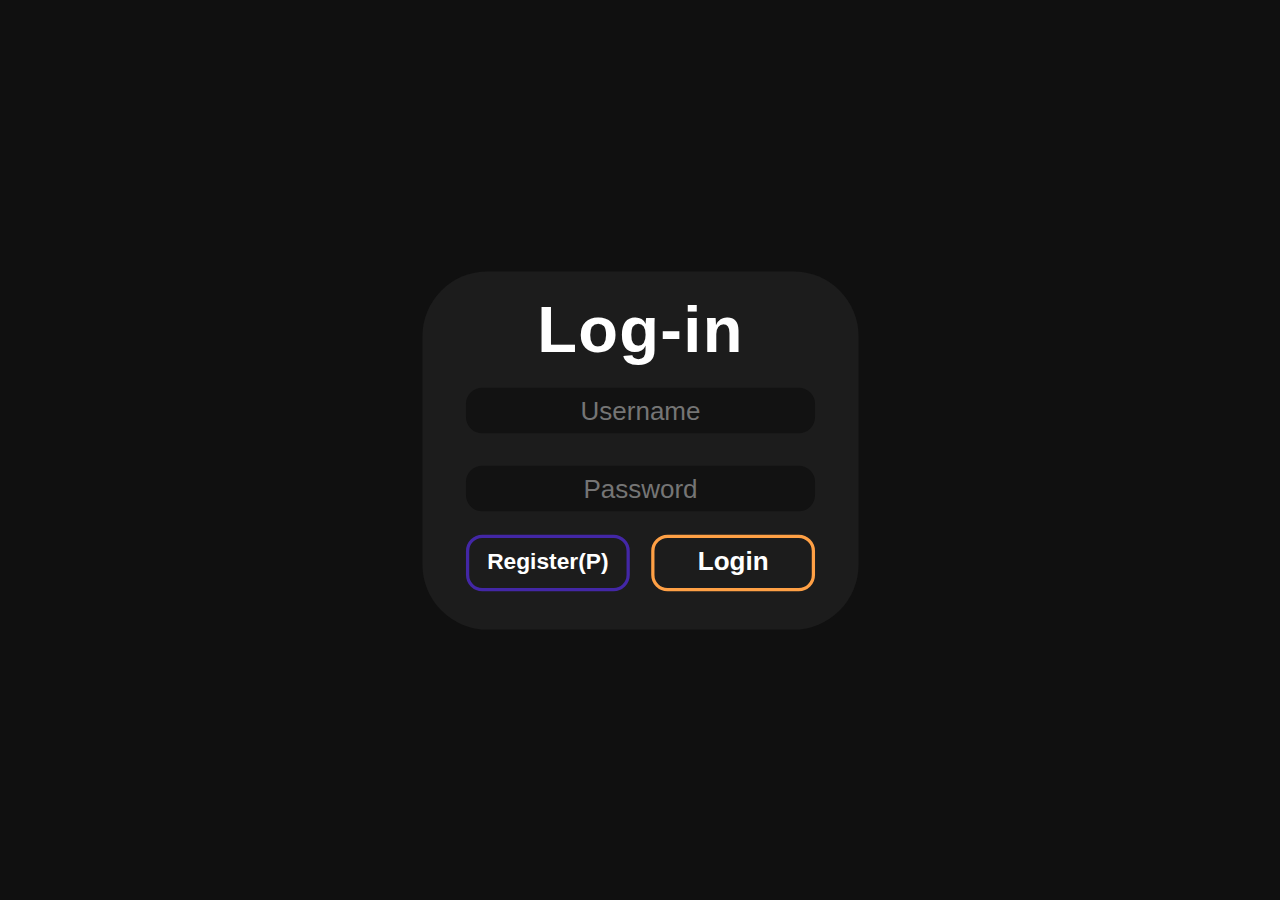
<file: front/src/main/resources/static/login.html>
<!doctype html>
<html lang="en">
<head>
    <meta charset="UTF-8">
    <meta name="viewport"
          content="width=device-width, user-scalable=no, initial-scale=1.0, maximum-scale=1.0, minimum-scale=1.0">
    <meta http-equiv="X-UA-Compatible" content="ie=edge">
    <title>JustMessenger</title>
    <link rel="shortcut icon" type="image/png" href="images/icon.png"/>
    <link rel="stylesheet" href="login/style.css">
</head>
<body>
<div class="login-box">
    <div class="login-text">Log-in</div>
    <form>
        <label>
            <input id="username" type="text" name="username" placeholder="Username" onkeypress="usernameInputKeyPress(event)">
        </label>
        <br>
        <label>
            <input id="password" type="password" name="password" placeholder="Password" onkeypress="passwordInputKeyPress(event)">
        </label>
        <br>
        <div style="display: flex">
            <button class="p-button" type="button" onclick="toSignUpPage()">Register(P)</button>
            <button type="button" onclick="logIn()">Login</button>
        </div>

    </form>
</div>

<div id="error_message_box" class="hidden">
    <p class="error_p">Errors</p>
    <div id="error_messages">

    </div>
</div>

</body>
<script src="login/script.js"></script>
</html>
</file>
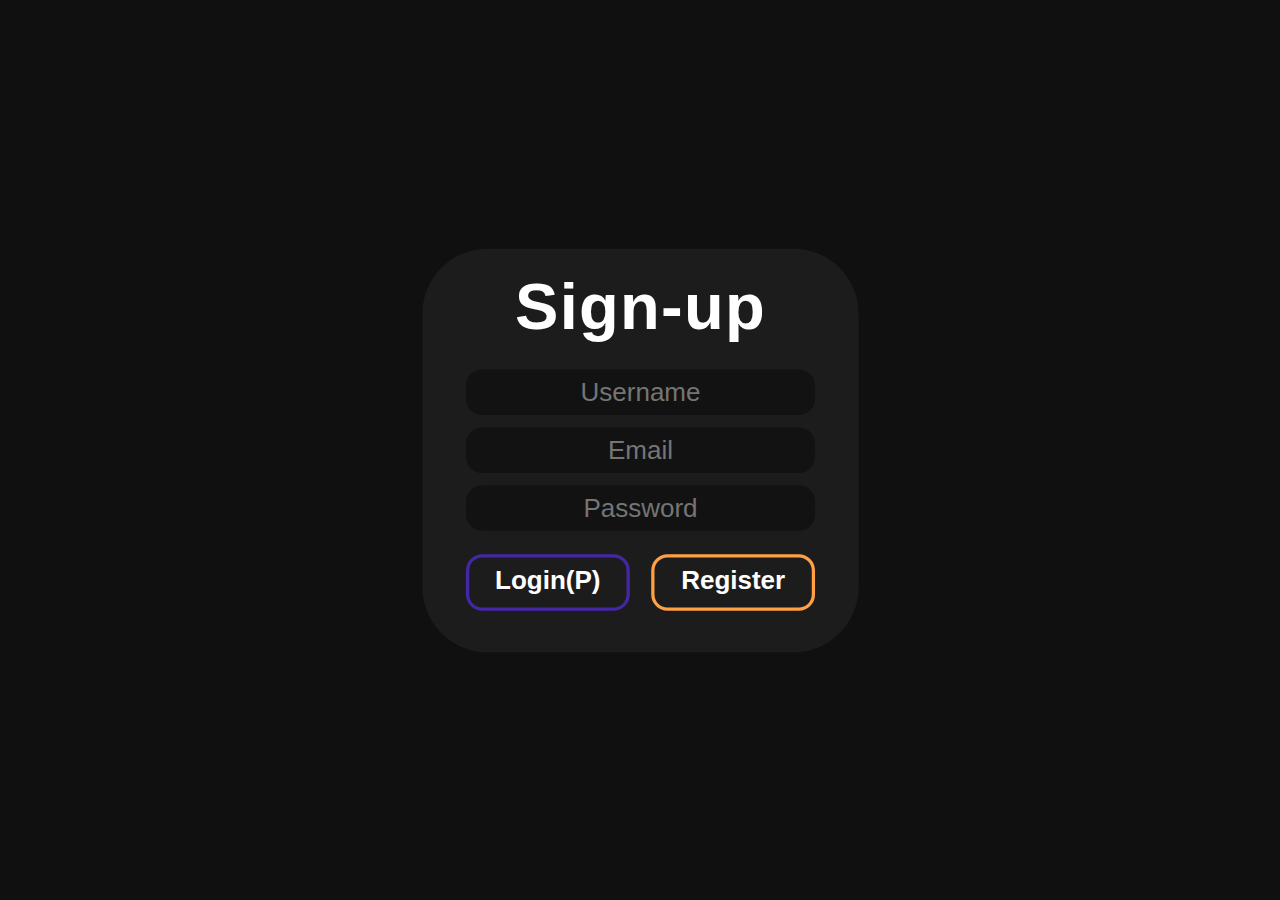
<file: front/src/main/resources/static/signup.html>
<!doctype html>
<html lang="ru">
<head>
    <meta charset="UTF-8">
    <meta name="viewport"
          content="width=device-width, user-scalable=no, initial-scale=1.0, maximum-scale=1.0, minimum-scale=1.0">
    <meta http-equiv="X-UA-Compatible" content="ie=edge">
    <title>JustMessenger</title>
    <link rel="shortcut icon" type="image/png" href="images/icon.png"/>
    <link rel="stylesheet" href="singup/style.css">
</head>
<body>
<div class="sign-up-box">
    <div class="sign-up-text">Sign-up</div>
    <form action="/register" method="post">
        <label>
            <input id="username" type="text" name="username" placeholder="Username" style="margin-top: 57px;" onkeypress="usernameInputKeyPress(event)">
        </label>
        <br>
        <label>
            <input id="email" type="email" name="email" placeholder="Email" onkeypress="emailInputKeyPress(event)">
        </label>
        <br>
        <label>
            <input id="password" type="password" name="password" placeholder="Password" onkeypress="passwordInputKeyPress(event)">
        </label>
        <br>
        <div style="display: flex">
            <button class="p-button" type="button" onclick="toLoginPage()">Login(P)</button>
            <button type="button" onclick="signUp()">Register</button>
        </div>
    </form>
</div>

<div id="error_message_box" class="hidden">
    <p class="error_p">Errors</p>
    <div id="error_messages">

    </div>
</div>

</body>
<script src="singup/script.js"></script>
</html>
</file>
<file: front/src/main/resources/static/login/style.css>
body {
    background: #101010;
    display: flex;
    align-items: center;
    justify-content: center;
}

* {
    padding: 0;
    margin: 0;
    background: none;
    border: none;
}

:before,*:after{
     -moz-box-sizing: border-box;
     -webkit-box-sizing: border-box;
     box-sizing: border-box;
 }
:focus,:active{outline: none;}
a:focus,a:active{outline: none;}
nav,footer,header,aside{display: block;}
html,body{
    height: 100%;
    width: 100%;
    line-height: 1;
    font-size: 14px;
    -ms-text-size-adjust: 100%;
    -moz-text-size-adjust: 100%;
    -webkit-text-size-adjust: 100%;
}
input,button,textarea{ font-family: Helvetica, serif;}
input::-ms-clear{display: none;}
button{cursor: pointer;}
button::-moz-focus-inner {padding:0;border:0;}
a, a:visited{text-decoration: none;}
a:hover{text-decoration: none;}
ul li{list-style: none;}
img{vertical-align: top;}
h1,h2,h3,h4,h5,h6{font-size:inherit;font-weight: 400;}

input {
    margin-top: 50px;
    border-radius: 25px;
    background: #121212;
    height: 70px;
    flex-shrink: 0;
    text-align: center;
    width: 80%;
    left: 10%;
    position: relative;
    font-size: 40px;
    transition: transform 0.1s ease;
    color: white;
}

input:hover {
    transform: scale(1.01);
}

button {
    margin-top: 36px;
    height: 87px;
    flex-shrink: 0;
    border-radius: 25px;
    border: 5px solid #FFA045;
    background: #1C1C1C;
    width: 37.5%;
    left: 10%;
    margin-right: 5%;
    position: relative;
    color: #FFF;
    font-family: Helvetica, serif;
    font-size: 40px;
    font-style: normal;
    padding-bottom: 5px;
    font-weight: 900;
    line-height: 79.023%;
    transition: transform 0.1s ease, background 0.1s ease, color 0.1s ease;
}

.p-button {
    border: 5px solid #4327a6;
    font-size: 35px;
}

.p-button:hover {
    background: #4327a6;
    box-shadow: 0 0 1px 1px #4327a6;
    color: white;
}

button:hover {
    background: #FFA045;
    box-shadow: 0 0 1px 1px #FFA045;
    transform: scale(1.04);
    color: black;
}

button:active {
    transform: scale(0.97);
}

.login-box {
    position: absolute;
    margin-top: auto;
    margin-left: auto;
    margin-right: auto;
    width: 671px;
    height: 551px;
    flex-shrink: 0;
    border-radius: 100px;
    background: #1C1C1C;
    scale: 0.65;
}



.login-text {
    margin-top: 50px;
    color: #FFF;
    text-align: center;
    font-family: Helvetica, serif;
    font-size: 100px;
    font-style: normal;
    font-weight: 900;
    line-height: 79.023%; /* 79.023px */
    letter-spacing: 2px;
}

.hidden {
    display: none !important;
}

.hidden_o {
    opacity: 0; !important;
}


/*-----------------------------------------------*/


#error_message_box {
    position: fixed;
    bottom: 20px;
    right: 20px;
    width: 320px;
    max-height: 400px;
    padding: 4px;
    border-radius: 10px;
    border: black solid 1px;
    background-color: #202020;
    transition: 1s ease;
    z-index: 100;
    overflow-y: auto;
}

#error_message_box::-webkit-scrollbar {
    width: 0;
}



.error_p {
    color: red;
    text-align: center;
    font-family: "Lucida Console", serif;
    font-size: 25px;
    white-space: pre-wrap;
}

.error_message {
    background-color: #151515;
    border-radius: 10px;
    margin-top: 6px;
    margin-bottom: 2px;
    transition: 0.5s ease;
}

.error_message p {
    color: white;
    font-size: 18px;
    padding: 5px 8px;
    font-family: Helvetica, serif;
}



/*-------------------------------------------------*/
</file>
<file: front/src/main/resources/static/singup/style.css>
body {
    background: #101010;
    display: flex;
    align-items: center;
    justify-content: center;
}
* {
    padding: 0;
    margin: 0;
    background: none;
    border: none;
}
:before,*:after{
    -moz-box-sizing: border-box;
    -webkit-box-sizing: border-box;
    box-sizing: border-box;
}
:focus,:active{outline: none;}
a:focus,a:active{outline: none;}
nav,footer,header,aside{display: block;}
html,body{
    height: 100%;
    width: 100%;
    line-height: 1;
    font-size: 14px;
    -ms-text-size-adjust: 100%;
    -moz-text-size-adjust: 100%;
    -webkit-text-size-adjust: 100%;
}
input,button,textarea{ font-family: Helvetica, serif;}
input::-ms-clear{display: none;}
button{cursor: pointer;}
button::-moz-focus-inner {padding:0;border:0;}
a, a:visited{text-decoration: none;}
a:hover{text-decoration: none;}
ul li{list-style: none;}
img{vertical-align: top;}
h1,h2,h3,h4,h5,h6{font-size:inherit;font-weight: 400;}

input {
    margin-top: 19px;
    border-radius: 25px;
    background: #121212;
    height: 70px;
    flex-shrink: 0;
    text-align: center;
    width: 80%;
    left: 10%;
    position: relative;
    font-size: 40px;
    transition: transform 0.3s ease;
    color: white;
}

input:hover {
    transform: scale(1.01);
}

button {
    margin-top: 36px;
    height: 87px;
    flex-shrink: 0;
    border-radius: 25px;
    border: 5px solid #FFA045;
    background: #1C1C1C;
    width: 37.5%;
    left: 10%;
    margin-right: 5%;
    position: relative;
    color: #FFF;
    font-family: Helvetica, serif;
    font-size: 40px;
    font-style: normal;
    padding-bottom: 5px;
    font-weight: 900;
    line-height: 79.023%;
    transition: transform 0.1s ease, background 0.1s ease, color 0.1s ease;
}

.p-button {
    border: 5px solid #4327a6;
}

.p-button:hover {
    background: #4327a6;
    box-shadow: 0 0 1px 1px #4327a6;
    color: white;
}

button:hover {
    background: #FFA045;
    box-shadow: 0 0 1px 1px #FFA045;
    transform: scale(1.04);
    color: black;
}
button:active {
    transform: scale(0.97);
}

.sign-up-box {
    position: absolute;
    margin-top: auto;
    margin-left: auto;
    margin-right: auto;
    width: 671px;
    height: 621px;
    flex-shrink: 0;
    border-radius: 100px;
    background: #1C1C1C;
    scale: 0.65;
}

.sign-up-text {
    padding-top: 50px;
    color: #FFF;
    text-align: center;
    font-family: Helvetica, serif;
    font-size: 100px;
    font-style: normal;
    font-weight: 900;
    line-height: 79.023%; /* 79.023px */
    letter-spacing: 2px;
}







.hidden {
    display: none !important;
}

.hidden_o {
    opacity: 0; !important;
}




/*-----------------------------------------------*/


#error_message_box {
    position: fixed;
    bottom: 20px;
    right: 20px;
    width: 320px;
    max-height: 400px;
    padding: 4px;
    border-radius: 10px;
    border: black solid 1px;
    background-color: #202020;
    transition: 1s ease;
    z-index: 100;
    overflow-y: auto;
}

#error_message_box::-webkit-scrollbar {
    width: 0;
}



.error_p {
    color: red;
    text-align: center;
    font-family: "Lucida Console", serif;
    font-size: 25px;
    white-space: pre-wrap;
}

.error_message {
    background-color: #151515;
    border-radius: 10px;
    margin-top: 6px;
    margin-bottom: 2px;
    transition: 0.5s ease;
}

.error_message p {
    color: white;
    font-size: 18px;
    padding: 5px 8px;
    font-family: Helvetica, serif;
}



/*-------------------------------------------------*/
</file>
